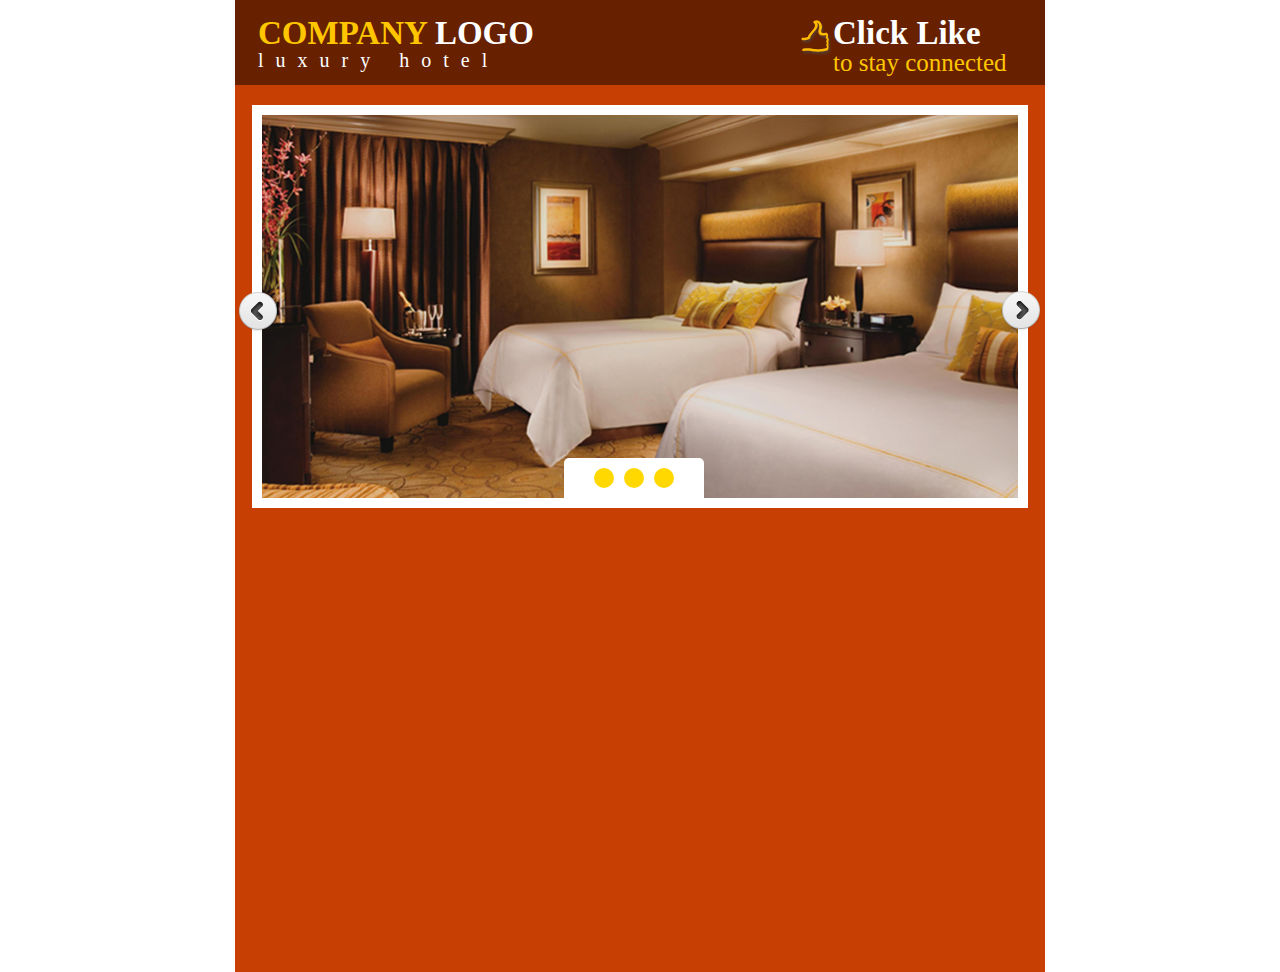
<file: html/hotel/index.html>
<!DOCTYPE html>
<html lang="en">
<head>
	<meta charset="UTF-8">
	<title>PSD TO HTML</title>
	<link rel="stylesheet" href="assets/css/reset.css">
	<link rel="stylesheet" href="assets/css/custom.css">
</head>
<body>
	<div class="wrapper">
		

		<div class="header">


			<div class="logo">
				<h1>COMPANY <span>LOGO</span></h1>
				<h2>luxury hotel</h2>
			</div>


			<div class="social">
				<div class="thumb"></div>
				<h1 class="h1">Click Like</h1>
				<h2 class="h2">to stay connected</h2>
			</div>

		</div>

		<div class="slider">
			<div class="slider-inner">
				


				<div class="leftarrow"></div>
				<div class="rightarrow"></div>

				<div class="bullets">
					<ul>
						<li></li>
						<li></li>
						<li></li>
					</ul>
				</div>
			</div>
		</div>



	</div>
</body>
</html>
</file>
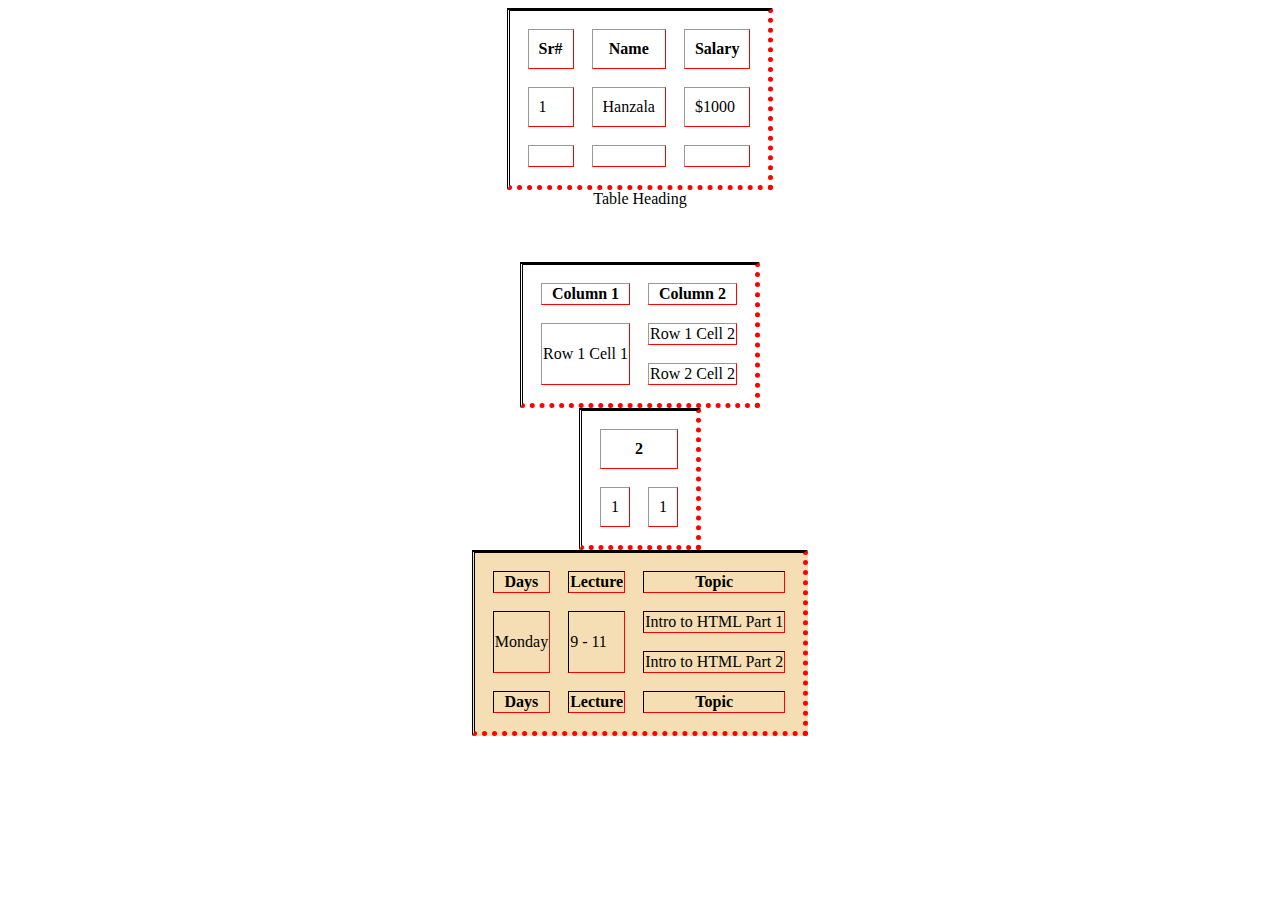
<file: htmllec3-table.html>
<!DOCTYPE html>
<html lang="en">
<head>
	<meta charset="UTF-8">
	<title>HTML TABLE</title>

	<style>
			
			table{
				border: 5px dotted red;
				border-style-top: solid;
				border-top: solid;
				border-left: double;
				/*border-collapse: collapse;*/
				border-spacing: 18px;
				caption-side: bottom;
				empty-cells: show;
				table-layout: auto;
			}

	</style>

</head>
<body>

	<table border="1" align="center" cellspacing="10" cellpadding="10">
		<caption>Table Heading</caption>
		<thead>
			<tr>
				<th>Sr#</th>
				<th>Name</th>
				<th>Salary</th>
			</tr>
		</thead>


		<tbody>
			<tr>

				<td>1</td>
				<td>Hanzala</td>
				<td>$1000</td>
			</tr>
			<tr>
				<td></td>
				<td></td>
				<td></td>
			</tr>

		</tbody>

	</table>




<br>
<br>
<br>

	<table border="1" align="center">
		<thead>
			<tr>
				<th colspan="2">Column 1</th>
				<th>Column 2</th>
				
			</tr>			
		</thead>

		<tbody>
			<tr>
				<td colspan="2" rowspan="2">
					Row 1 Cell 1
				</td>
				<td>Row 1 Cell 2</td>
			</tr>

			<tr>
				<td>Row 2 Cell 2</td>
			</tr>
		</tbody>
	</table>
	<table border="1" align="center" width="100px" cellpadding="10" cellspacing="10">
		<thead>
			
			<th colspan="2">2</th>
		</thead>
		<tbody>
			
			<tr>
				<td>1</td>
				<td>1</td>
			</tr>
		</tbody>
	</table>

	<table border="1" align="center" bgcolor="wheat" bordercolor="red">
		<thead>
			<tr>
				<th>Days</th>
				<th>Lecture</th>
				<th>Topic</th>
			</tr>
		</thead>
		<tbody>
			<tr>
				<td rowspan="2">Monday</td>
				<td rowspan="2">9 - 11</td>
				<td>Intro to HTML Part 1</td>
			</tr>
			<tr>
				<td>Intro to HTML Part 2</td>
			</tr>
		</tbody>



		<tfoot>
			
			<tr>
				<th>Days</th>
				<th>Lecture</th>
				<th>Topic</th>
			</tr>
		</tfoot>
	</table>





</body>
</html>
</file>
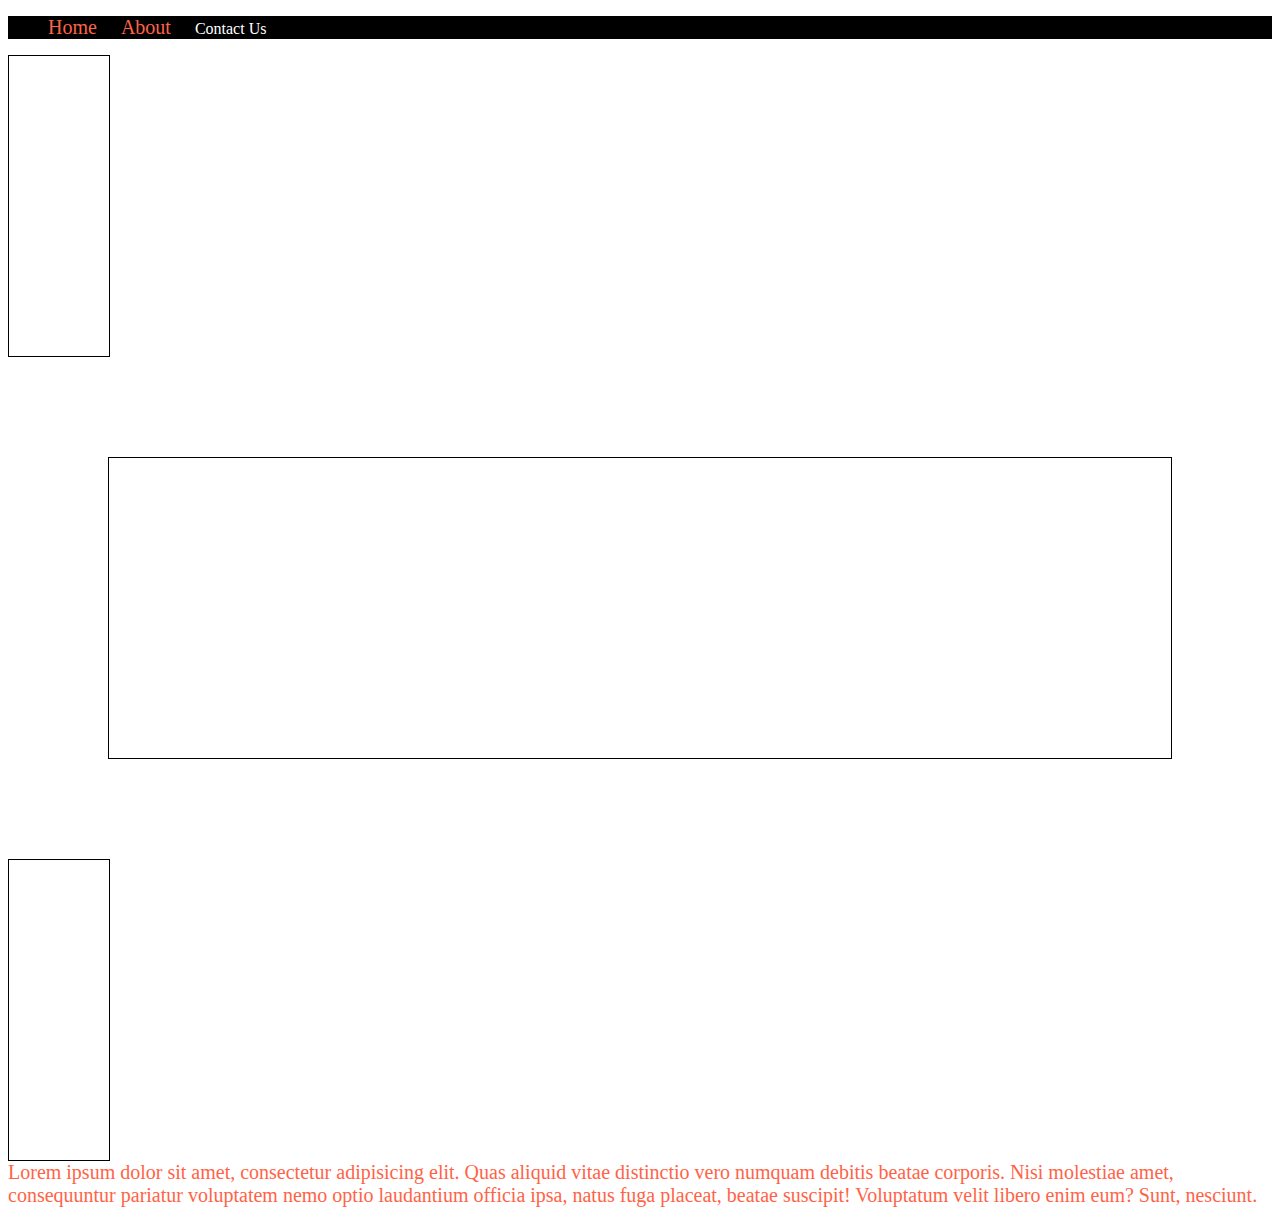
<file: lecture8.html>
<!DOCTYPE html>
<html lang="en">
<head>
	<meta charset="UTF-8">
	<title>Lecture 8</title>
	<style>
	body{
		font-family: calibri;
	}
		#header{
			background-color: black;
		}
		#header ul li a{
			color:white;
		}
		ul li{
			list-style: none;
			display: inline;
			margin-right:20px;
		}
		ul li:last-child{
			margin:0;
		}
		a{
			text-decoration: none;
		}
		.common{
			color:tomato !important;
			font-size:20px;
		}

		.left,.right{
			width:100px;
			border:1px solid #000;
			height: 300px;
		}
		.content{

			margin:100px;
			width:auto;
			border:1px solid #000;
			height: 300px;
		}
	</style>
</head>
<body>
	<div id="header">
		<ul>
			<li><a class="common" href="#">Home</a></li>
			<li><a class="common" href="#">About</a></li>
			<li><a href="#">Contact Us</a></li>
		</ul>
	</div>


	

	<div class="body">
			<div class="left">
				
			</div>
			<div class="content">
				
			</div>
			<div class="right">
				
			</div>
	</div>


	<div class="footer">
		<span class="common">Lorem ipsum dolor sit amet, consectetur adipisicing elit. Quas aliquid vitae distinctio vero numquam debitis beatae corporis. Nisi molestiae amet, consequuntur pariatur voluptatem nemo optio laudantium officia ipsa, natus fuga placeat, beatae suscipit! Voluptatum velit libero enim eum? Sunt, nesciunt.</span>
	</div>
</body>
</html>
</file>
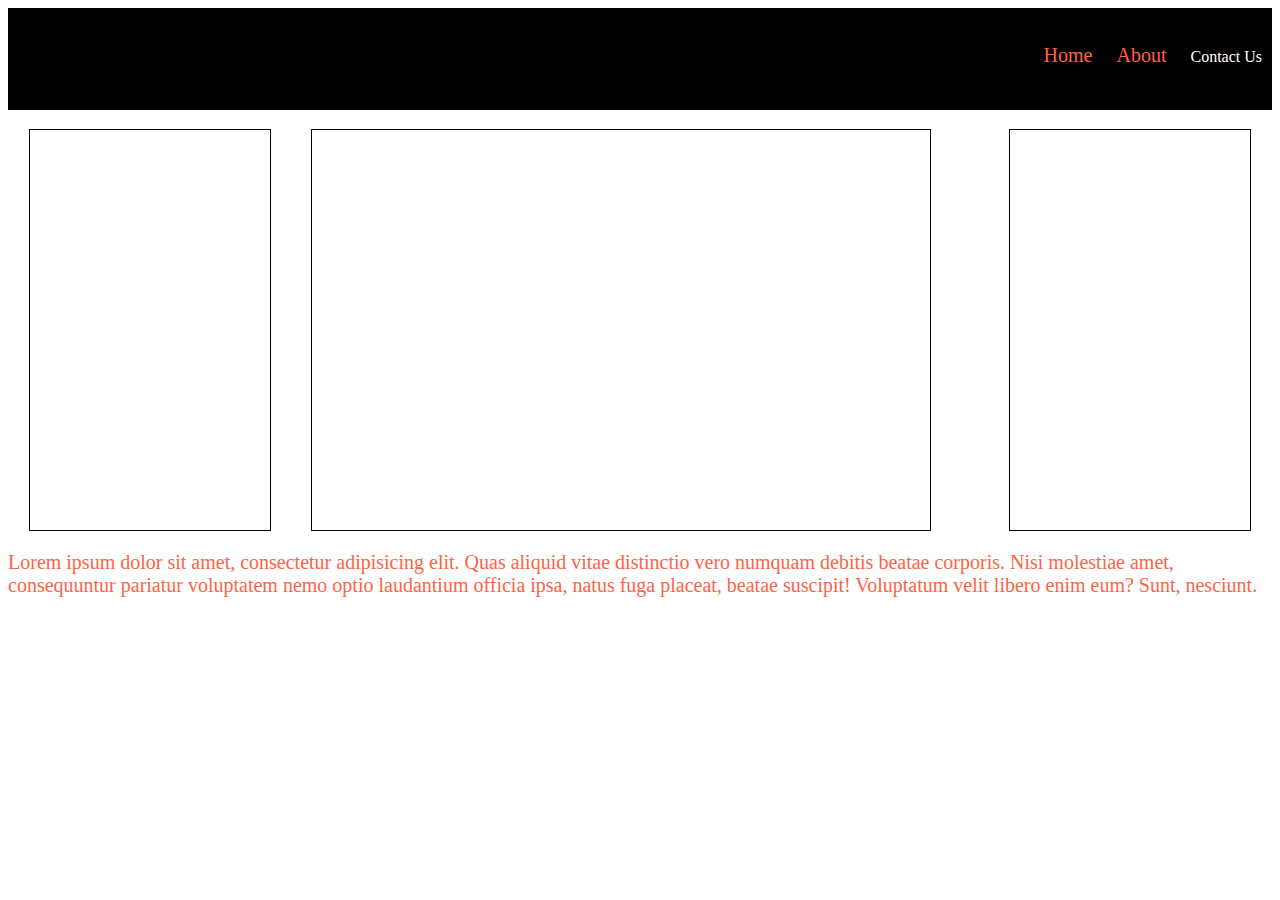
<file: html/lecture8.html>
<!DOCTYPE html>
<html lang="en">
<head>
	<meta charset="UTF-8">
	<title>Lecture 8</title>
	<style>
	body{
		font-family: calibri;
		/*font-variant: small-caps;*/
		font-size: 16px;
	}
		#header{
			background-color: black;
			padding: 20px 10px 30px 50px;
			height: 50px;
		}
		#header ul li a{
			color:white;
		}
		#header .navbar{
			float: right;
		}
		ul li{
			list-style: none;
			display: inline;
			margin-right:20px;
		}
		ul li:last-child{
			margin:0;
		}
		a{
			text-decoration: none;
		}
		.common{
			color:tomato !important;
			font-size:20px;
		}


		.outerbox{
			border:1px solid #000;
		}
		.innerbox{

			margin:20px;
			height: 400px;
			width: 100px;
			border: 1px solid #000;
		}
		.box1{
			width: 19%; 
			float: left;
		}
		.box2{
			width: 19%;
			float: right;
		}
		.box3{
			float: left;
			width: 49%;
		}
		.footer{
			clear: both;
		}

		.body{
			clear: both;
		}		
	</style>
</head>
<body>
	<div id="header">
		<ul class="navbar">
			<li><a class="common" href="#">Home</a></li>
			<li><a class="common" href="#">About</a></li>
			<li><a href="#">Contact Us</a></li>
		</ul>
	</div>


	

	<div class="body">
		



		<div class="outerbox">
			
			<div class="innerbox box1">
				

			</div>


			<div class="innerbox box3">
				
			</div>
			<div class="innerbox box2">
				

			</div>


		</div>
		



	</div>


	<div class="footer">
		<span class="common">Lorem ipsum dolor sit amet, consectetur adipisicing elit. Quas aliquid vitae distinctio vero numquam debitis beatae corporis. Nisi molestiae amet, consequuntur pariatur voluptatem nemo optio laudantium officia ipsa, natus fuga placeat, beatae suscipit! Voluptatum velit libero enim eum? Sunt, nesciunt.</span>
	</div>
</body>
</html>
</file>
<file: html/hotel/assets/css/custom.css>
.wrapper{
	background-color: #c83f03;
	width: 810px;
	margin: 0 auto;
	height: 972px;
}


.h1{
	font-family: Tahoma;
	font-size:33px;
	font-weight: bold;
	color: #fff;
	margin-top:7px;
}

.h2{
	font-family: Tahoma;
	font-size: 25PX;
	color:#ffc600;
}

.header{
	height: 85px;
	background-color: #672101;
}
.logo{
	float: left;
	padding-left: 23px;
	padding-top: 17px;
}
.header .logo h1{
	font-family: Tahoma;
	font-size:33px;
	color:#ffc600;
	font-weight: bold;
}

.header .logo h1 span{
	color:#fff;
}
.logo h2{
	color:#fff;
	font-family: Lucida Console;
	letter-spacing: 12px;
	font-size: 20px;
}
.social{
	margin-top:10px;
	width: 245px;
	float: right;
}
.social .thumb{
	float:left;
	margin-top: 10px;
	height: 37px;
	width: 33px;
	background-image: url("../images/thumb.png");
	
}

.slider{
	margin:20px auto;
	width:756px;
	height: 383px;
	border:10px solid #fff;
}

.slider-inner{
	position:relative;
	width: 756px;
	height: 383px;
	background-image: url("../images/slide1.png");
}


.leftarrow{
	position: absolute;
	top:173px;
	left:-26px;
	height: 45px;
	width: 45px;
	background-image: url("../images/leftarrow.png");
	
}
.rightarrow{
	position: absolute;
	height: 45px;
	width: 45px;
	background-image: url("../images/rightarrow.png");
	top:173px;
	right:-26px;
}

.bullets{
	position: absolute;
	bottom:0;
	left: 40%;
	right: 0;
	background-color: #fff;
	width: 80px;
	padding:10px 30px;
	border-radius: 5px 5px 0 0;
}
.bullets li{
	float: left;
	height: 20px;
	width: 20px;
	margin-right: 10px;
	border-radius:100%;
	background-color: #ffd800;
}
.bullets li:last-child{
	margin:0;
}
</file>
